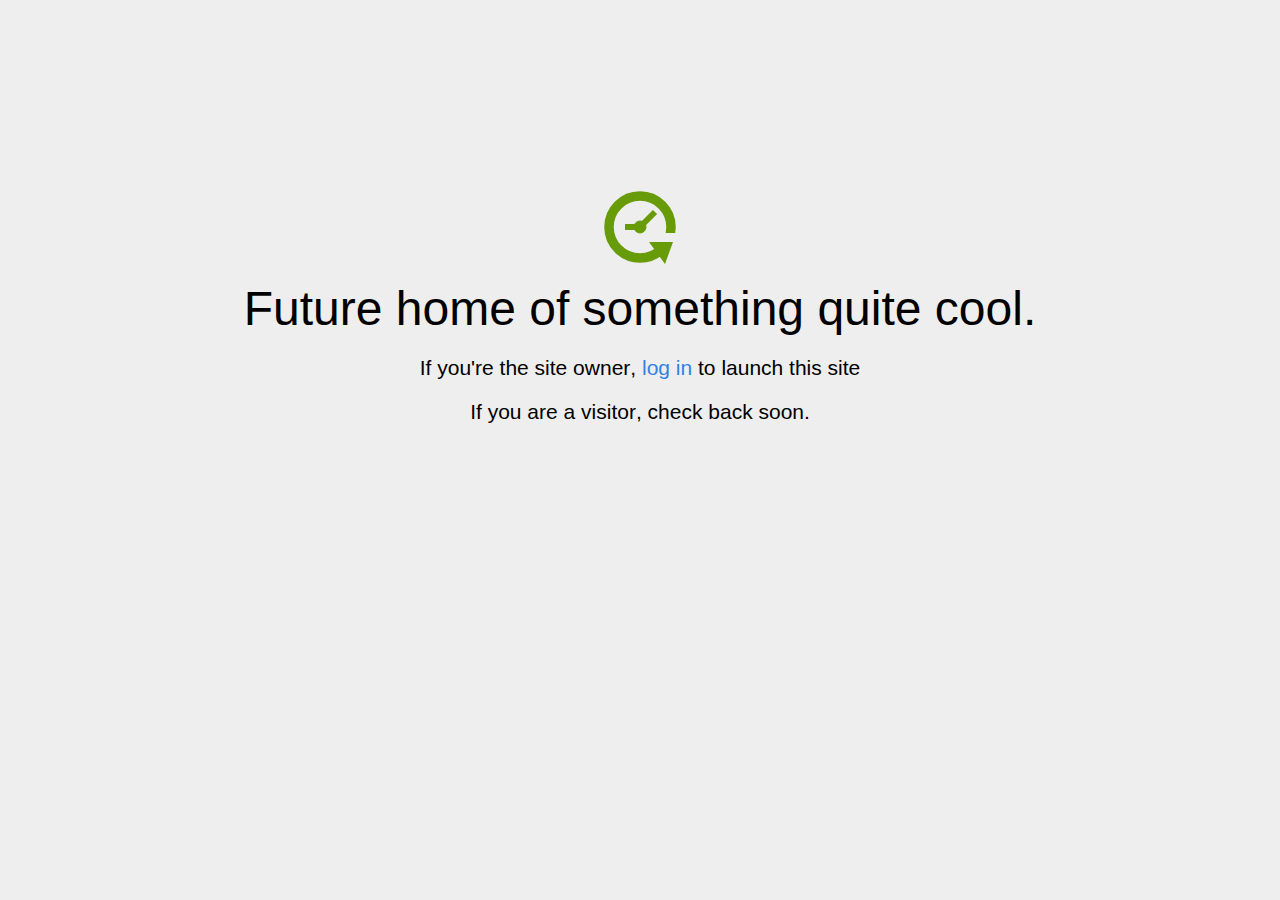
<file: home.html>
<!DOCTYPE html>
<html>
<head>
<title>Coming Soon</title>
<meta http-equiv="content-type" content="text/html; charset=utf-8" >
<meta name="viewport" content="width=device-width, initial-scale=1.0">
<style type="text/css">
body {
  /*background: linear-gradient(90deg, white, gray);*/
  background-color: #eee;
}

body, h1, p {
  font-family: "Helvetica Neue", "Segoe UI", Segoe, Helvetica, Arial, "Lucida Grande", sans-serif;
  font-weight: normal;
  margin: 0;
  padding: 0;
  text-align: center;
}

.container {
  margin-left:  auto;
  margin-right:  auto;
  margin-top: 177px;
  max-width: 1170px;
  padding-right: 15px;
  padding-left: 15px;
}

.row:before, .row:after {
  display: table;
  content: " ";
}

h1 {
  font-size: 48px;
  font-weight: 300;
  margin: 0 0 20px 0;
}

.lead {
  font-size: 21px;
  font-weight: 200;
  margin-bottom: 20px;
}

p {
  margin: 0 0 10px;
}

a {
  color: #3282e6;
  text-decoration: none;
}
</style>
</head>

<body>
<div class="container text-center" id="error">

  <svg height="100" width="100">
    <circle cx="50" cy="50" r="31" stroke="#679b08" stroke-width="9.5" fill="none" />
    <circle cx="50" cy="50" r="6" stroke="#679b08" stroke-width="1" fill="#679b08" />
    <line x1="50" y1="50" x2="35" y2="50" style="stroke:#679b08;stroke-width:6" />
    <line x1="65" y1="35" x2="50" y2="50" style="stroke:#679b08;stroke-width:6" />
    <path d="M59 65 L83 65 L75 87 Z" fill="#679b08" />
    <rect width="20" height="9" x="70" y="56" style="fill:#eee;stroke-width:0;" />
  </svg>
  <div class="row">
    <div class="col-md-12">
      <div class="main-icon text-success"><span class="uxicon uxicon-clock-refresh"></span></div>
      <h1>Future home of something quite cool.</h1>
      <p class="lead">If you're the <strong>site owner</strong>, <a href="/cpanel">log in</a> to launch this site</p>
      <p class="lead">If you are a <strong>visitor</strong>, check back soon.</p>
    </div>
  </div>

</div>

</body>
</html>
</file>
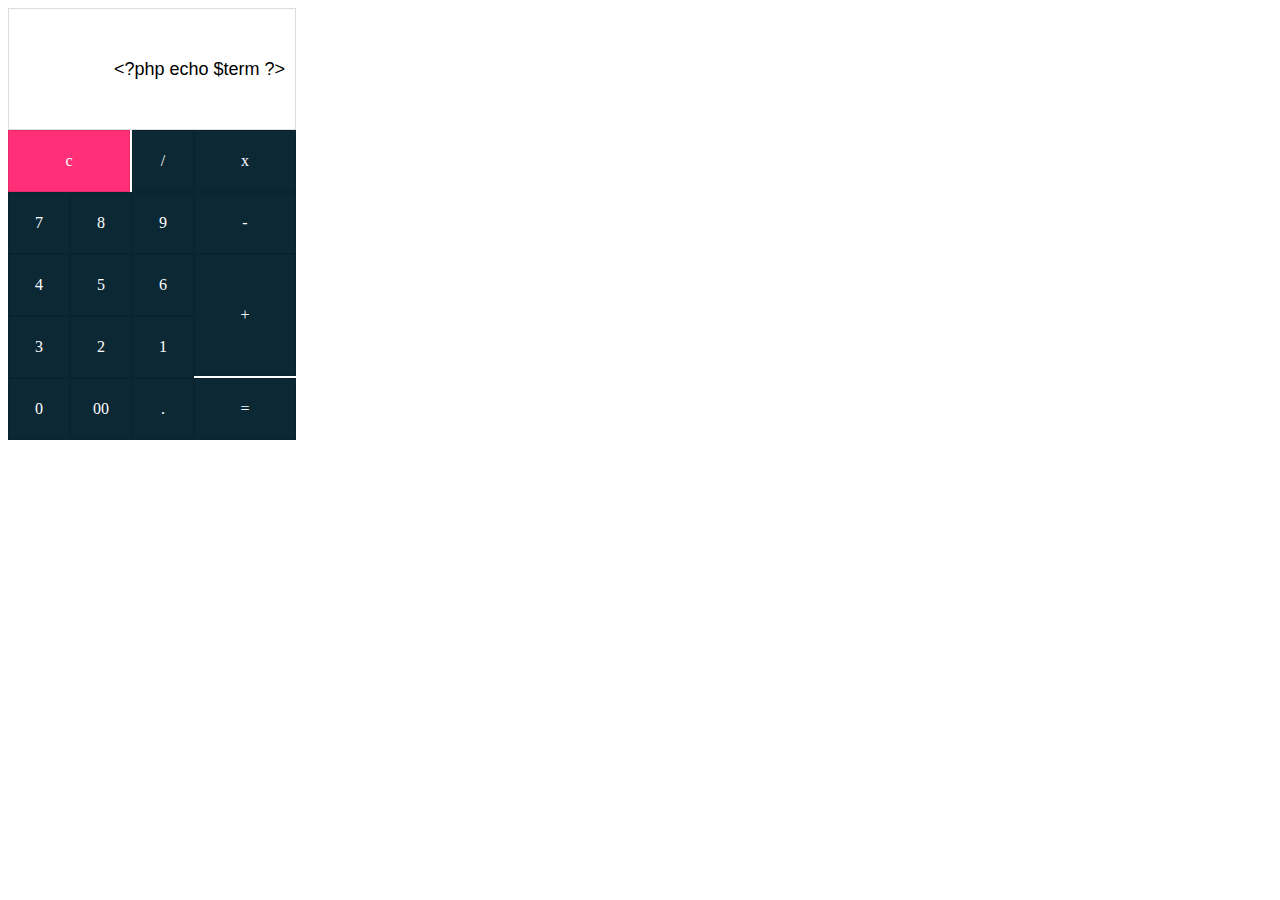
<file: ok.html>
<!DOCTYPE html>
<html>
<head>
	<title>Cal</title>
	<link rel="stylesheet" type="text/css" href="u.css">
</head>
<body>
	<form class="calculator" name="calc" method="get">
		<input class="value" type="text" name="txt" readonly="" value="<?php echo $term ?>">
		<span class="num clear" onclick="document.calc.txt.value =''">c</span>
		<span class="num" onclick="document.calc.txt.value +='/'">/</span>
		<span class="num" onclick="document.calc.txt.value +='*'" style="
        width: 100px;">x</span>
		<span class="num" onclick="document.calc.txt.value +='7'">7</span>
		<span class="num" onclick="document.calc.txt.value +='8'">8</span>
		<span class="num" onclick="document.calc.txt.value +='9'">9</span>
		<span class="num" onclick="document.calc.txt.value +='-'" style="
        width: 100px;">-</span>
		<span class="num" onclick="document.calc.txt.value +='4'">4</span>
		<span class="num" onclick="document.calc.txt.value +='5'">5</span>
		<span class="num" onclick="document.calc.txt.value +='6'">6</span>
		<span class="num plus" onclick="document.calc.txt.value +='+'" style="
        width: 100px;">+</span>
		<span class="num" onclick="document.calc.txt.value +='3'">3</span>
		<span class="num" onclick="document.calc.txt.value +='2'">2</span>
		<span class="num" onclick="document.calc.txt.value +='1'">1</span>
		<span class="num" onclick="document.calc.txt.value +='0'">0</span>
		<span class="num" onclick="document.calc.txt.value +='00'">00</span>
		<span class="num" onclick="document.calc.txt.value +='.'">.</span>
		<span class="num" onclick="document.calc.txt.value = eval(calc.txt.value)" style="
        width: 100px;">=</span>

	</form>
</body>
</html>
</file>
<file: u.css>
@import url('https://fonts.googleapis.com/css?family=Poppins:300,400,500,600,700,800,900&display:swap');
.calculator{
	position: relative;
	display: grid;
	margin-right: 100%;
}
.calculator .value{
    grid-column: span 4;
    height: 100px;
    text-align: right;
    border: none;
    outline: none;
    padding: 10px;
    font-size: 18px;
    border: 1px solid #ddd;
}
.calculator span{
	display: grid;
	width: 60px;
	height: 60px;
	color: #fff;
	background: #0c2835;
	place-items: center;
	border: 1px solid rgba(0,0,0,.1);
}
.calculator span:active{
	background: #74ff3b;
	color: #111;
}
.calculator span.clear{
	grid-column: span 2;
	width: 120px;
	background: #ff3077;
}
.calculator span.plus{
	grid-row: span 2;
	height: 120px;
}
</file>
